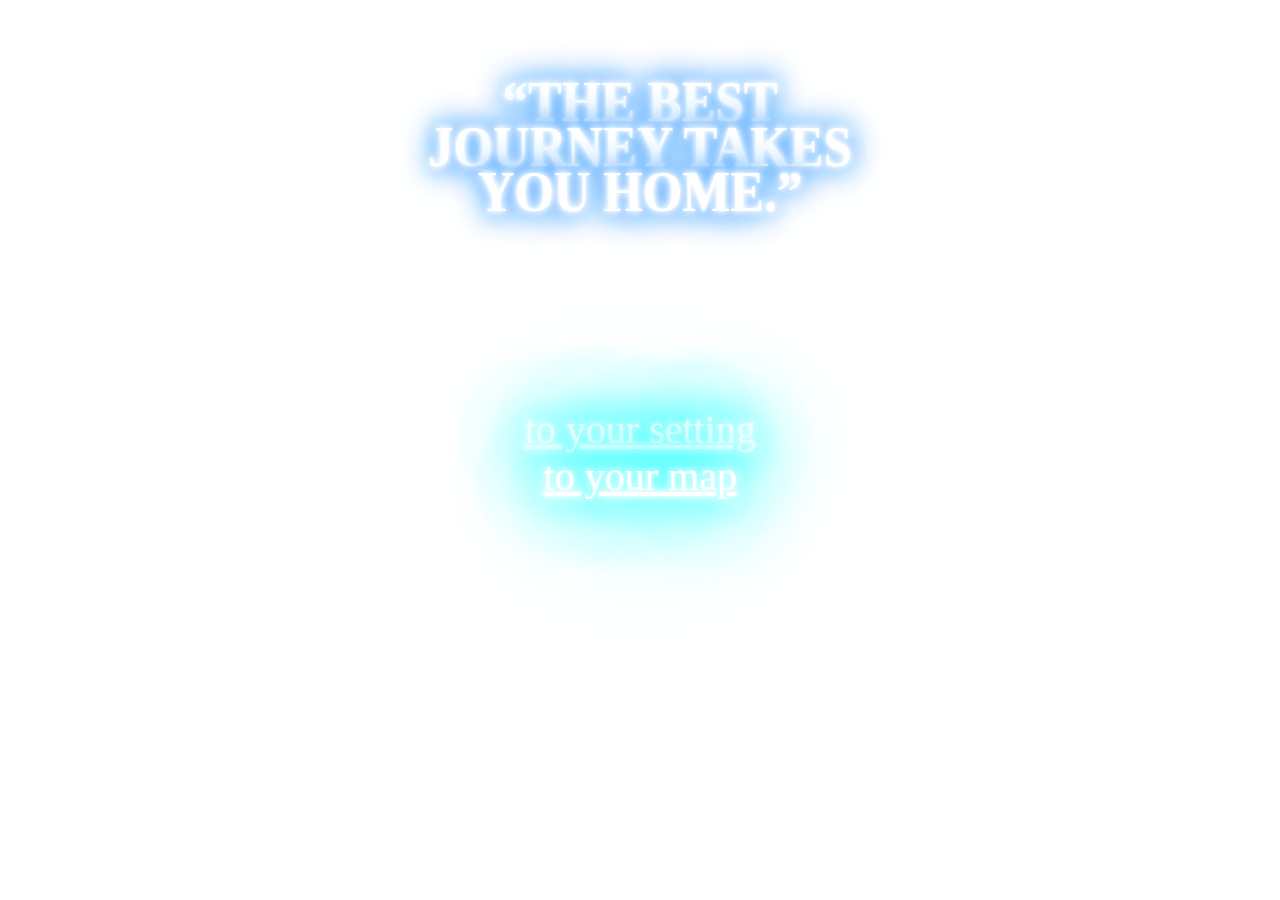
<file: index.html>
<!DOCTYPE html>
<html lang="en">
    <head>
        <meta charset="UTF-8" />
        <meta http-equiv="X-UA-Compatible" content="IE=edge" />
        <meta name="viewport" content="width=device-width, initial-scale=1.0" />
        <title>Document</title>
        <link rel="stylesheet" href="css/style.css" />
    </head>
    <body>
        <h1>“The best journey takes you home.”</h1>
        <a href="user-settings.html">to your setting</a>
        <br />
        <a href="map.html">to your map</a>
    </body>
</html>
</file>
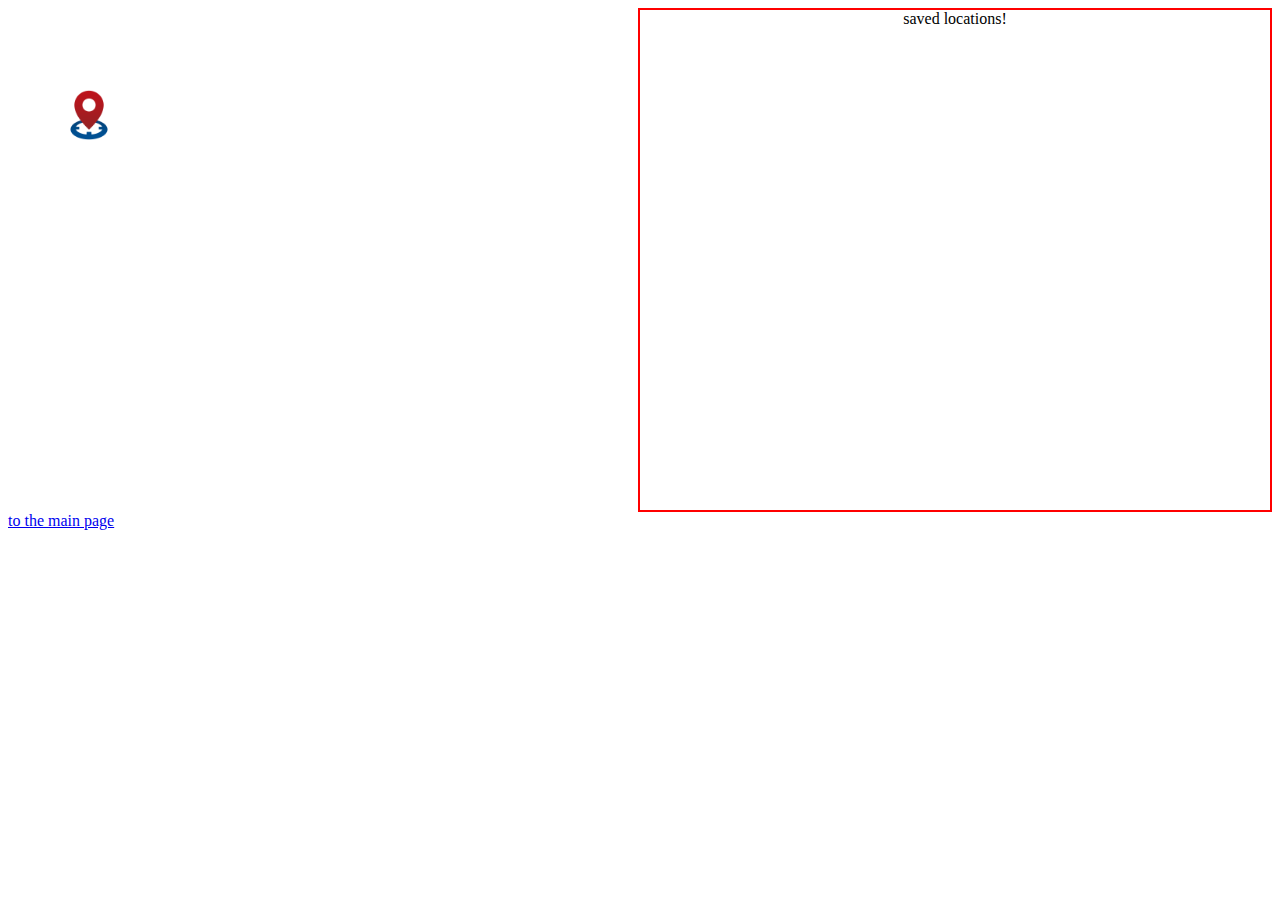
<file: map.html>
<!DOCTYPE html>
<html lang="en">
    <head>
        <meta charset="UTF-8" />
        <meta http-equiv="X-UA-Compatible" content="IE=edge" />
        <meta name="viewport" content="width=device-width, initial-scale=1.0" />
        <title>map</title>
        <link rel="stylesheet" href="css/mapStyle.css" />
    </head>
    <body onload="initMap()">
        <div class="mapAndLocations">
            <div class="map"></div>
            <div class="locations">saved locations!</div>
        </div>
        <div class="info">
            <h2>Current Position:</h2>
            <table border="1" class="timeTable">
                <tr>
                    <td>Latitude</td>
                    <td id="latitude"></td>
                </tr>
                <tr>
                    <td>Longitude</td>
                    <td id="longitude"></td>
                </tr>
                <tr>
                    <td>Accuracy</td>
                    <td id="accuracy"></td>
                </tr>
                <tr>
                    <td>Timestamp</td>
                    <td id="timestamp"></td>
                </tr>
            </table>
        </div>
        <a href="index.html">to the main page</a>

        <img class="locationPng" src="img/myLocate.png" alt="location pic" onclick="loadCurrLocation()" />
        <p id="locationError"></p>

        <script src="services/utilService.js"></script>
        <script src="services/storageService.js"></script>
        <script src="services/placeService.js"></script>
        <script src="place.keeper.controller.js"></script>

    
    </body>
</html>
</file>
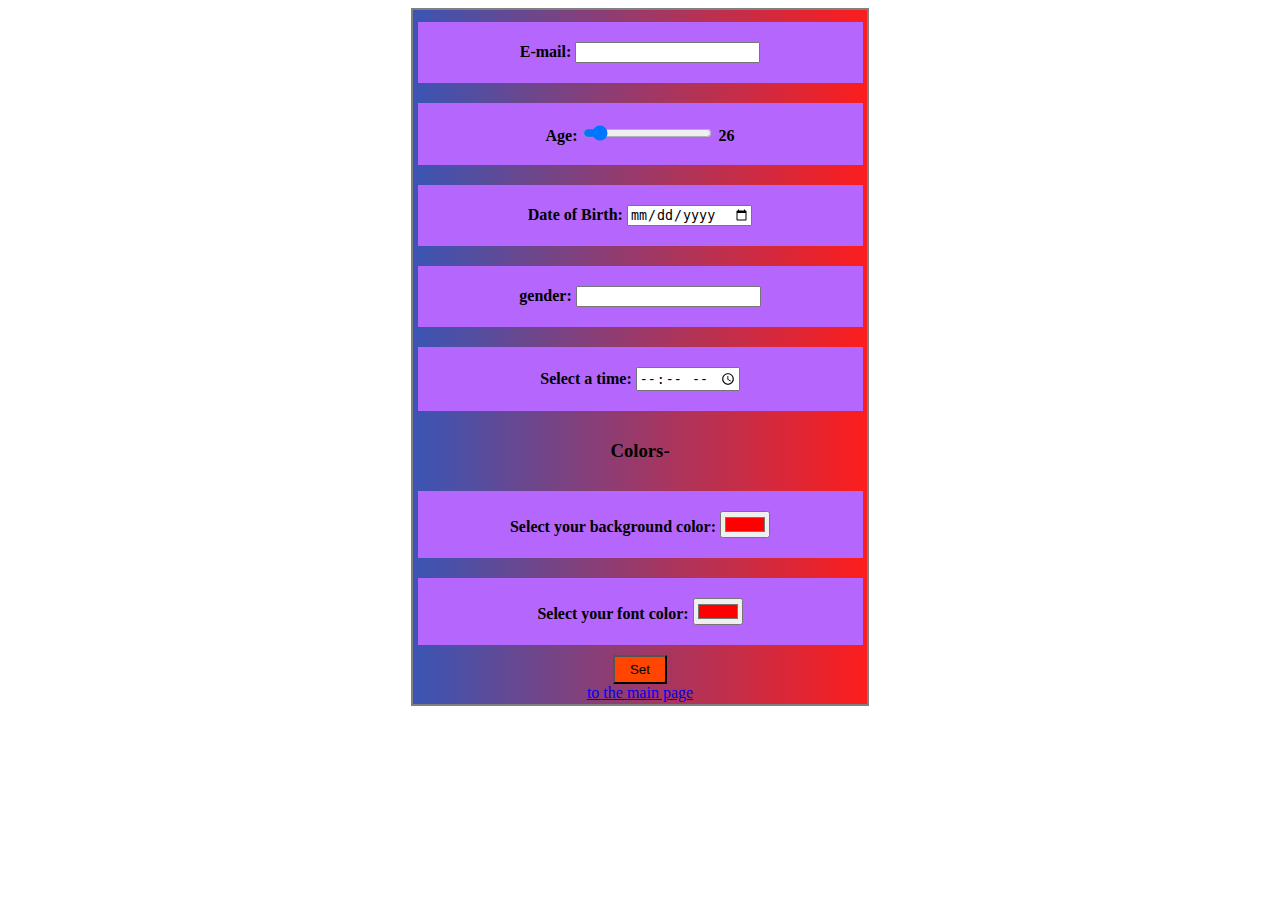
<file: user-settings.html>
<!DOCTYPE html>
<html lang="en">
    <head>
        <meta charset="UTF-8" />
        <meta http-equiv="X-UA-Compatible" content="IE=edge" />
        <meta name="viewport" content="width=device-width, initial-scale=1.0" />
        <title>user Settings</title>
        <link rel="stylesheet" href="css/userSettingsStyle.css" />
    </head>
    <body>
        <form onsubmit="setData(event)">
            <section class="info">
                <div class="mail">
                    <label for="email">E-mail:</label>
                    <input class="usr" type="email" name="email" />
                </div>
                <div class="age">
                    <label for="age">Age:</label>

                    <input type="range" class="age" name="age" step="1" min="18" max="120" value="26" onchange="showAge(this.value);" />
                    <span class="sAge">26</span>
                </div>
                <div class="bDay">
                    <label for="dob">Date of Birth:</label>
                    <input type="date" class="dob" name="dob" />
                </div>
                <div class="gender">
                    <label for="gender">gender:</label>
                    <input type="text" class="gender" name="gender" />
                </div>
                <div class="bHour">
                    <label for="bDayHour">Select a time:</label>
                    <input type="time" class="bDayHour" name="bDayHour" />
                </div>
                <h3>Colors-</h3>
                <div class="bcColor">
                    <label for="favcolor">Select your background color:</label>
                    <input type="color" class="favcolor" name="bgColor" value="#ff0000" />
                </div>
                <div class="fontColor">
                    <label for="favcolor">Select your font color:</label>
                    <input type="color" class="favcolor" name="fontColor" value="#ff0000" />
                </div>
                <button class="set">Set</button>
                <a href="index.html">to the main page</a>
            </section>
        </form>

        <script src="lib/jquery.js"></script>
        <script src="services/storageService.js"></script>
        <script src="services/utilService.js"></script>
        <script src="services/userService.js"></script>
    </body>
</html>
</file>
<file: css/style.css>
body {
    animation-name: fade;
    animation-duration: 15s;
    animation-fill-mode: forwards;
    animation-iteration-count: infinite;
    animation-direction: alternate;
    animation-timing-function: ease-in-out;
    text-align: center;
}
@keyframes fade {
    100%,
    0% {
        background-color: rgb(255, 0, 0);
    }
    8% {
        background-color: rgb(255, 127, 0);
    }
    16% {
        background-color: rgb(255, 255, 0);
    }
    25% {
        background-color: rgb(127, 255, 0);
    }
    33% {
        background-color: rgb(0, 255, 0);
    }
    41% {
        background-color: rgb(0, 255, 127);
    }
    50% {
        background-color: rgb(0, 255, 255);
    }
    58% {
        background-color: rgb(0, 127, 255);
    }
    66% {
        background-color: rgb(0, 0, 255);
    }
    75% {
        background-color: rgb(127, 0, 255);
    }
    83% {
        background-color: rgb(255, 0, 255);
    }
    91% {
        background-color: rgb(255, 0, 127);
    }
}

h1 {
    font-size: 3.5rem;
    line-height: 80%;
    transform: rotateX(0) rotateY(-25deg);
    text-transform: uppercase;
    width: 500px;
    text-align: center;
    color: #b9dfff;
    color: #fff;
    font-family: "Zefani";
    font-family: "Abril Fatface";
    margin: 3rem auto;
    position: relative;
    padding: 2rem 0 9rem;
    text-shadow: 0 0 5px #fff, 0 0 10px #fff, 0 0 15px #fff, 0 0 20px #228dff, 0 0 35px #228dff, 0 0 40px #228dff;
}
a {
    color: #fff;
    font-size: 250%;
    text-shadow: 0 0 5px #fff, 0 0 10px #fff, 0 0 20px #fff, 0 0 40px #0ff, 0 0 80px #0ff, 0 0 90px #0ff, 0 0 100px #0ff, 0 0 150px #0ff;
}
</file>
<file: css/mapStyle.css>
.locationPng {
    position: absolute;
    left: 5%;
    top: 10%;
    height: 50px;
    cursor: pointer;
}
.locations {
    display: flex;
    flex-direction: column;
    border: 2px solid red;
    width: 50%;
    height: max-content;
    align-items: center;
}
.timeTable {
    width: fit-content;
    margin: 0;
}
.mapAndLocations {
    display: flex;
    flex-direction: row;
}
.map,
.locations {
    width: 50%;
    height: 500px;
}
.savedLocations {
    width: 100%;
    display: flex;
    flex-direction: row;
}
.savedLocations h3 {
    flex: 7;
    text-align: center;
    margin: 5px;
    border: 2px solid rgb(95, 87, 87);
}
.savedLocations button {
    flex: 1;
}
.info {
    display: none;
}
</file>
<file: css/userSettingsStyle.css>
.info {
    display: flex;
    flex-direction: column;
    align-items: center;
    border: 2px solid grey;
    margin: auto;
    width: 50vh;
    padding: 2px;
    background: rgb(58, 85, 180);
    background: linear-gradient(90deg, rgba(58, 85, 180, 1) 0%, rgba(253, 29, 29, 1) 100%, rgba(252, 176, 69, 1) 100%);
}

div {
    width: 45vh;
    margin: 10px;
    padding: 20px;
    background-color: rgb(180, 102, 253);
    text-align: center;
    font-weight: bold;
}
button {
    background-color: orangered;
    padding: 5px 15px;
}
</file>
